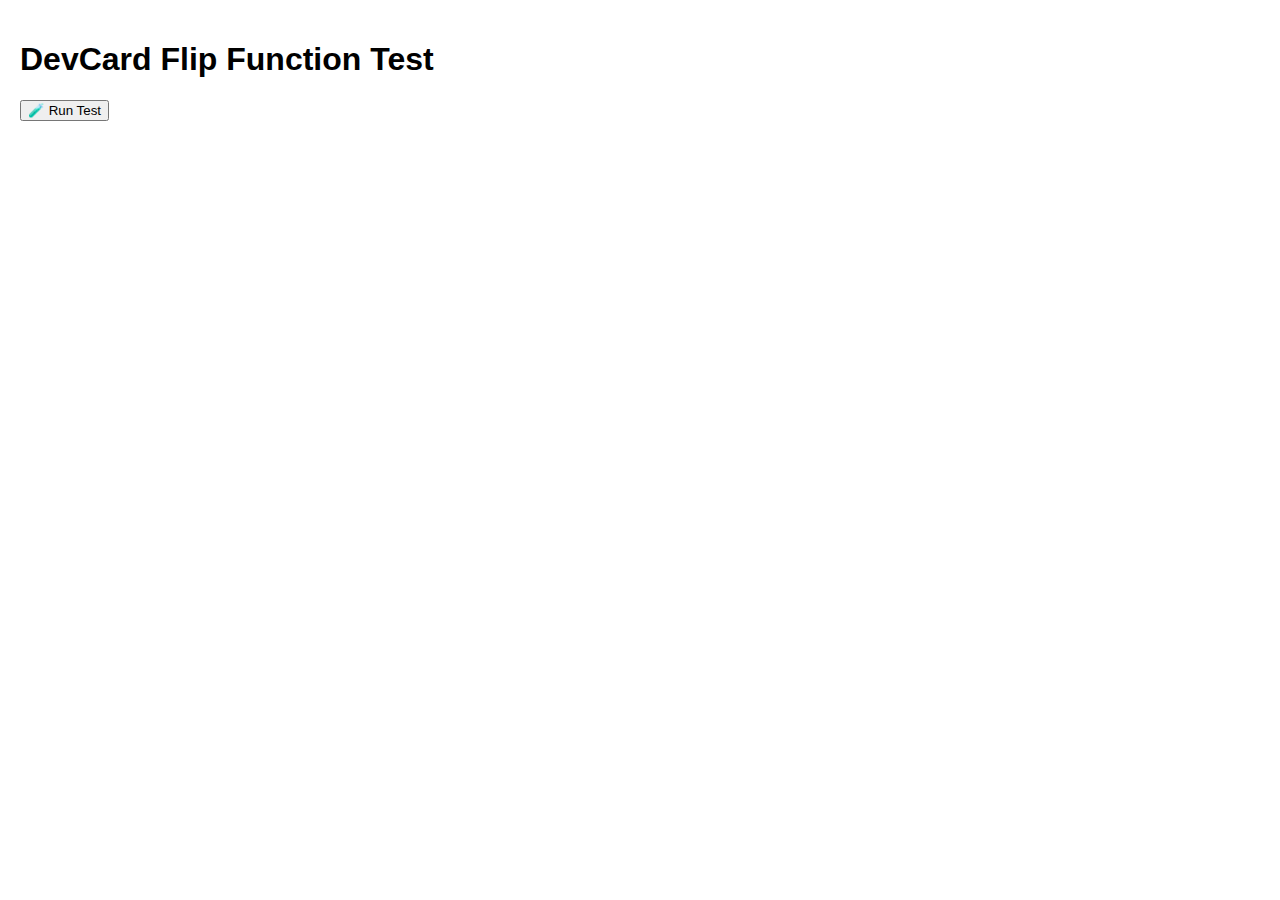
<file: minimal-test.html>
<!DOCTYPE html>
<html lang="en">
<head>
    <meta charset="UTF-8">
    <meta name="viewport" content="width=device-width, initial-scale=1.0">
    <title>Minimal Flip Test</title>
    <style>
        body { margin: 0; padding: 20px; font-family: Arial, sans-serif; }
        .test-output { background: #f0f0f0; padding: 15px; margin: 10px 0; border-radius: 5px; }
        .success { color: green; }
        .error { color: red; }
        .warning { color: orange; }
    </style>
</head>
<body>
    <h1>DevCard Flip Function Test</h1>
    <button onclick="runTest()">🧪 Run Test</button>
    <div id="output"></div>
    
    <script>
        function log(message, type = 'info') {
            const output = document.getElementById('output');
            const div = document.createElement('div');
            div.className = `test-output ${type}`;
            div.innerHTML = `<strong>[${new Date().toLocaleTimeString()}]</strong> ${message}`;
            output.appendChild(div);
        }
        
        function runTest() {
            document.getElementById('output').innerHTML = '';
            log('🚀 Starting DevCard flip test...');
            
            // Check if we can access the main page
            const testFrame = document.createElement('iframe');
            testFrame.src = 'index.html';
            testFrame.style.display = 'none';
            document.body.appendChild(testFrame);
            
            testFrame.onload = function() {
                log('✅ Main page loaded', 'success');
                
                setTimeout(() => {
                    try {
                        const win = testFrame.contentWindow;
                        const doc = testFrame.contentDocument;
                        
                        // Test 1: Check if elements exist
                        const card = doc.querySelector('.dev-card');
                        if (card) {
                            log('✅ Card element found', 'success');
                        } else {
                            log('❌ Card element NOT found', 'error');
                            return;
                        }
                        
                        // Test 2: Check if flipCard function exists
                        if (typeof win.flipCard === 'function') {
                            log('✅ flipCard function exists', 'success');
                        } else {
                            log('❌ flipCard function NOT found', 'error');
                            return;
                        }
                        
                        // Test 3: Check DevCard instance
                        if (win.devCardInstance) {
                            log('✅ devCardInstance exists', 'success');
                            log(`Initial flip state: ${win.devCardInstance.isFlipped}`, 'info');
                        } else {
                            log('❌ devCardInstance NOT found', 'error');
                            return;
                        }
                        
                        // Test 4: Try to flip the card
                        log('🔄 Attempting to flip card...', 'info');
                        win.flipCard();
                        
                        setTimeout(() => {
                            const hasFlippedClass = card.classList.contains('flipped');
                            const instanceState = win.devCardInstance.isFlipped;
                            
                            log(`Card has 'flipped' class: ${hasFlippedClass}`, hasFlippedClass ? 'success' : 'error');
                            log(`DevCard instance isFlipped: ${instanceState}`, instanceState ? 'success' : 'error');
                            
                            if (hasFlippedClass && instanceState) {
                                log('✅ CARD FLIP SUCCESSFUL!', 'success');
                                
                                // Test flip back
                                log('🔄 Testing flip back...', 'info');
                                win.flipCard();
                                
                                setTimeout(() => {
                                    const backToFront = !card.classList.contains('flipped');
                                    log(`Card flipped back: ${backToFront}`, backToFront ? 'success' : 'error');
                                }, 700);
                                
                            } else {
                                log('❌ CARD FLIP FAILED!', 'error');
                            }
                        }, 700); // Wait for animation
                        
                    } catch (e) {
                        log(`❌ Test error: ${e.message}`, 'error');
                    }
                }, 3000); // Wait for initialization
            };
            
            testFrame.onerror = function() {
                log('❌ Failed to load main page', 'error');
            };
        }
    </script>
</body>
</html>
</file>
